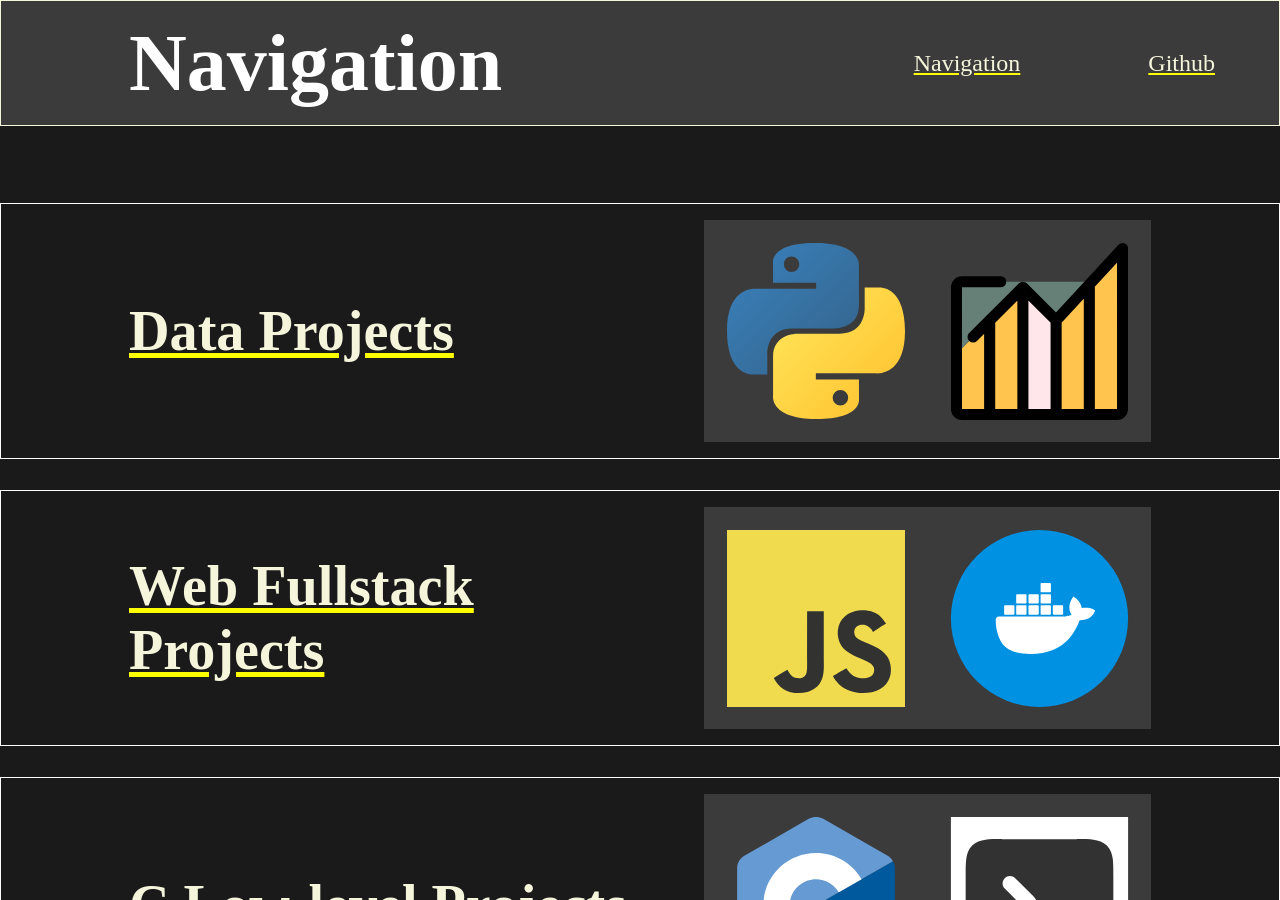
<file: index.html>
<!DOCTYPE html>
<html lang="en">
<head>
    <meta charset="UTF-8">
    <meta name="viewport" content="width=device-width, initial-scale=1.0">
    <!--<base href="https://www.mywebsite.com">  <!- This doesnt seem to work- Only affects relative URLS, dont get that yet. -->
    <title>Navigation</title> <!-- This should be the category so only Navigation-->
    <link rel="stylesheet" href="css/variables.css">
    <link rel="stylesheet" href="css/layout2.css">
    <link rel="stylesheet" href="css/Categories.css">
</head>
<body>

<main>

<div id="Layout"></div>



<div class="main-div">
    <div class="space-div-cols"></div>
    <div class="columns">   <!-- Need to have a css file for this Navigation_Categories.css and then a layout_nav_1-->
                            <!-- So for this I need to have the title and then the image diretly right to it. 
                                    1 row = 1 Title and 1 Image 
                                    I need 3 rows (Data, Web, C)
                            -->
            
            <a href="Project_Lists/Data_Projects.html">
                <h3>Data Projects</h3>
                <div class="medium-img">
                    <div>
                        <img src="svg/python.svg" alt="icon">
                        <img src="svg/stats-chart-svgrepo-com.svg" alt="icon">
                    </div>
                </div>
            </a>
            <a href="Project_Lists/Fullstack_Web.html">
                <h3>Web Fullstack Projects </h3>
                <div class="medium-img">
                    <div>
                        <img src="svg/javascript.svg" alt="icon">
                        <img src="svg/docker-badge.svg" alt="icon">
                    </div>

                </div>
            </a>
            <a href="Project_Lists/C_Low_Level_Projects.html">
                <h3>C Low-level Projects</h3>
                <div class="medium-img">
                    <div>
                        <img src="svg/c.svg" alt="icon">
                        <img src="svg/terminal-svgrepo-com(2).svg" alt="icon">
                    </div>
                </div>
            </a>


            <a href="Project_Lists/AI_Projects.html">
                <h3>AI Projects </h3>
                <div class="medium-img">
                    <div>
                        <img src="svg/openai.svg" alt="icon">
                    </div>
                </div>
            </a>

    </div>
    <div class="space-div-cols"></div>   

<script src="js/Layout.js"></script>
    <script> 
        Layout("Layout", "layout/Layout2.html")
    </script>
</main>
</body>
</file>
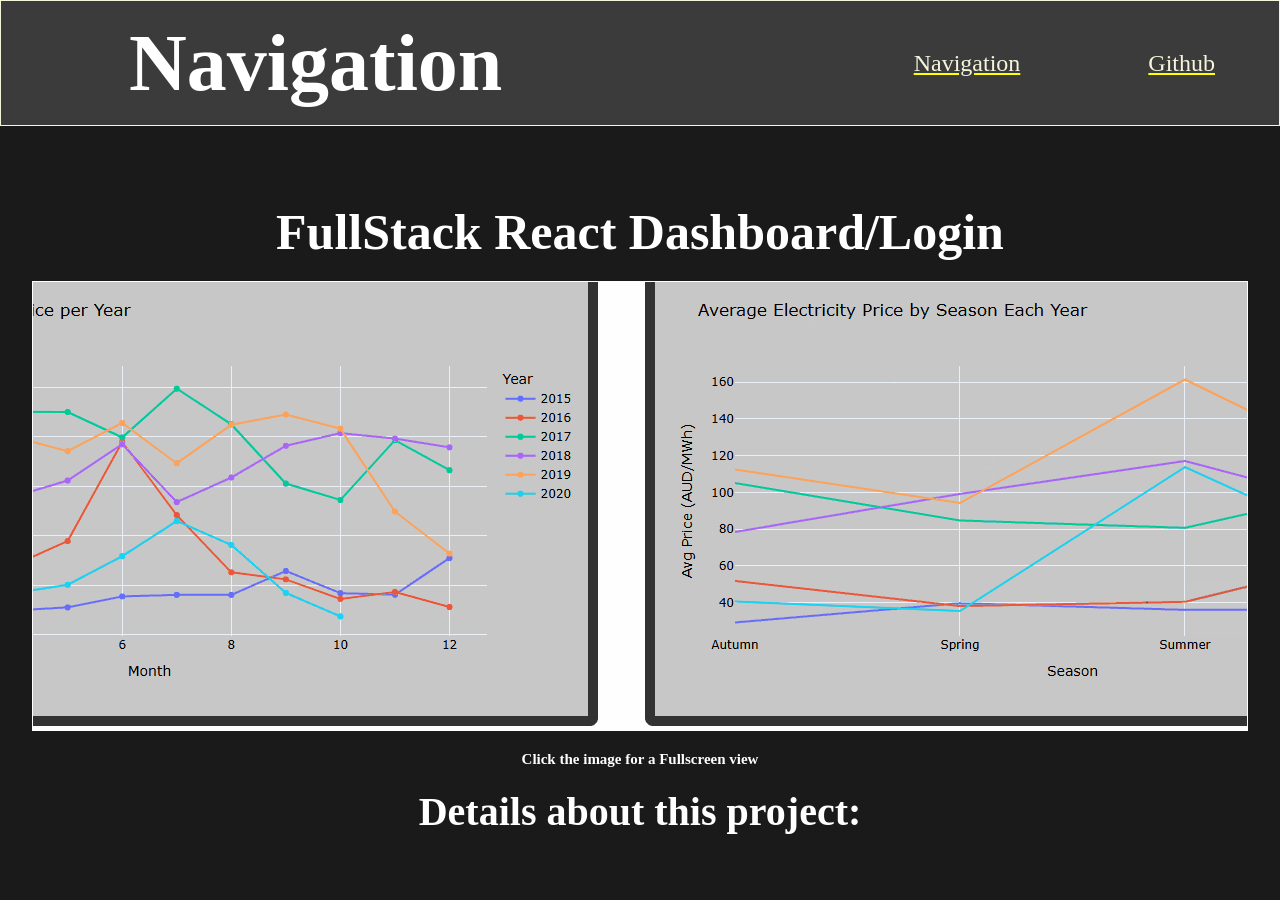
<file: Project_Details/Dash_Dashboard.html>
<!DOCTYPE html>
<html lang="en">
<head>
    <meta charset="UTF-8">
    <meta name="viewport" content="width=device-width, initial-scale=1.0">
    <!--<base href="https://www.mywebsite.com">  <!- This doesnt seem to work- Only affects relative URLS, dont get that yet. -->
    <title>Navigation</title> <!-- This should be the category so only Navigation-->
    <link rel="stylesheet" href="../css/variables.css">
    <link rel="stylesheet" href="../css/layout4.css">
    <link rel="stylesheet" href="../css/Project_Details.css">
</head>

<div id="Layout"></div>



<div class="main-div">
    <div class="space-div-cols"></div>
    

    <div class="projects">

        <div class="title">
            <h1>FullStack React Dashboard/Login</h1>                  
        </div>     
        
        <div class="very-large-img" onClick="openGifViewer()">
            <img src="../gifs/Data.gif" class="large-gif">
        </div>
        <h5>Click the image for a Fullscreen view</h5>
        <div id="gifViewer" class="gif-viewer" onClick="closeGifViewer()">
            <img src="../gifs/Data.gif">
        </div>
             <div class="details-title">
            <h1>Details about this project:</h1>                  
        </div>
        <div class="details">
            <div class="space-4"></div>
            <h2> The following explanation will cover:
                    
            </h2>
            <div class="space-2"></div>
            <ul>
                <li>What the project is about</li>
                <li>The tools being used</li>
                <li>What has been implemented</li>
            </ul>
            <div class="space-2"></div>
            <h2>Everything more technical will be available on <a href="https://github.com/Akuma-11001">Github</a>.</h2>


            <div class="space-4"></div>
            <div class="bottom-line-space-1"></div>
            <div class="space-1"></div>
            <div class="space-4"></div>
            <h2 style="color: yellow">About the project:</h2>
            <div class="space-3"></div>
            
            <h3>
    The project renders <span class="important_words">one Dashboard for each project</span> (I have two data projects). 
    For this, I used <span class="important_words">Dash</span>, so I didn't have to create a backend, but I am not sure 
    if creating one would be that much harder for me now.
    The <span class="important_words">data ETL process</span> is done beforehand, and I have divided the next steps into 
    <span class="important_words">Machine Learning (ML)</span> and <span class="important_words">Data Analysis</span>. 
    I didn't include the ML graphs in the Dashboard because I don't think they belong there, but they could have been included.

    I created <span class="important_words">two reports</span>, which cover most of what the ML process is about, including images.

    For these reports, I used <span class="important_words">Markdown (MD) files</span> and 
    <span class="important_words">Quarto</span> to generate <span class="important_words">automated PDF reports</span>.

    The graphs in the Dashboard are <span class="important_words">Plotly graphs</span>, but 
    in my <span class="important_words">Jupyter Notebooks (ipynb)</span> and reports, 
    I also used <span class="important_words">Matplotlib</span>.
            </h3>


            <div class="space-4"></div>
            <div class="space-3"></div>
            <h2 style="color: yellow">Tools:</h2>
            <div class="space-3"></div>
            <h3>Python, Pandas, Scikit-Learn, numpy, matplotlib, plotly, dash,
                 Quarto (for automated reports)</h3>


        </div>
    </div>

    <div class="space-div-cols"></div>

            

    <div class="space-div-cols"></div>   

<script src="../js/Layout.js"></script>
    <script> 
        Layout("Layout", "../layout/Layout2.html")
    </script>
</main>
</file>
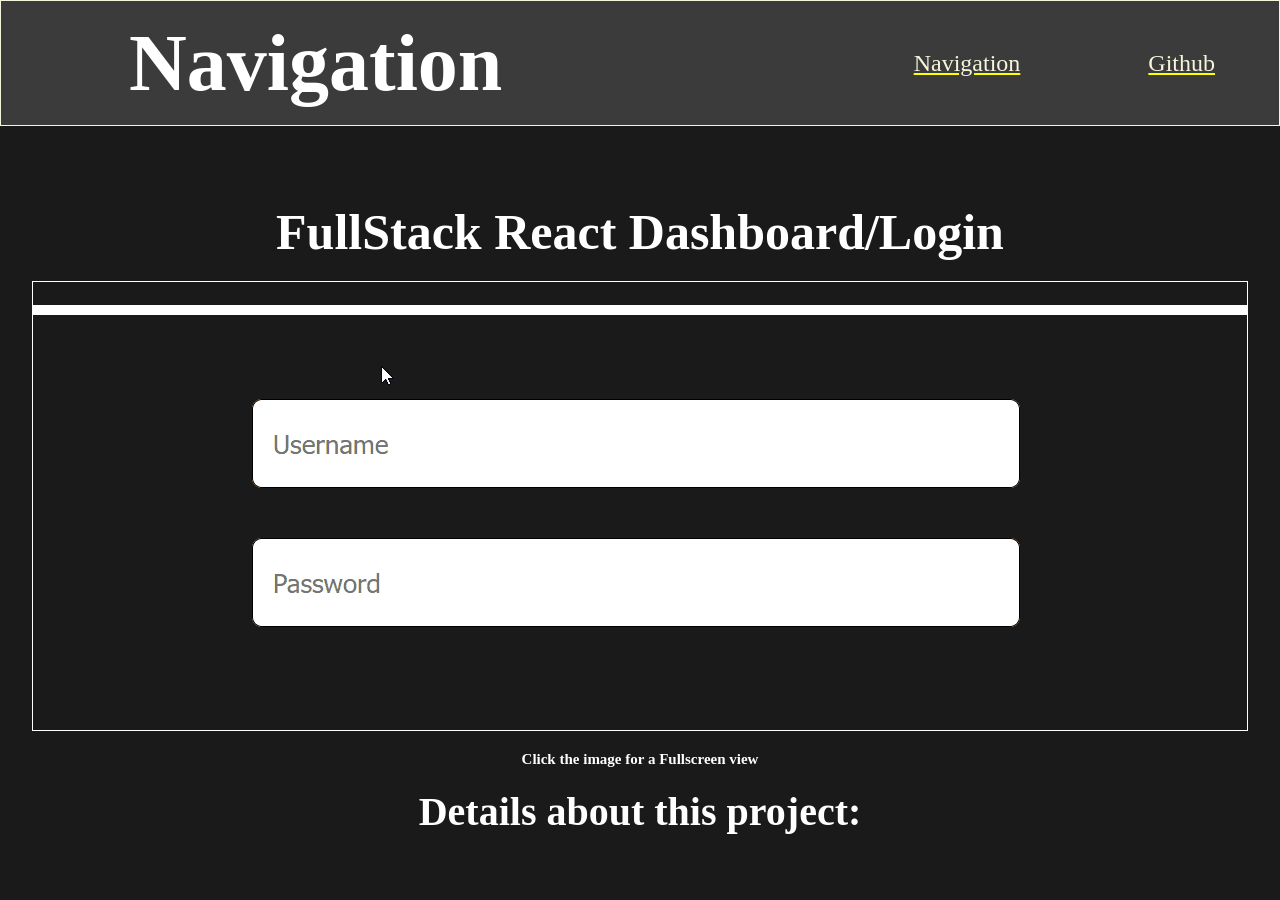
<file: Project_Details/FullStack_Website.html>
<!DOCTYPE html>
<html lang="en">
<head>
    <meta charset="UTF-8">
    <meta name="viewport" content="width=device-width, initial-scale=1.0">
    <!--<base href="https://www.mywebsite.com">  <!- This doesnt seem to work- Only affects relative URLS, dont get that yet. -->
    <title>Navigation</title> <!-- This should be the category so only Navigation-->
    <link rel="stylesheet" href="../css/variables.css">
    <link rel="stylesheet" href="../css/Project_Details.css">
    <link rel="stylesheet" href="../css/layout4.css">
</head>

<div id="Layout"></div>



<div class="main-div">
    <div class="space-div-cols"></div>
    

    <div class="projects">

        <div class="title">
            <h1>FullStack React Dashboard/Login</h1>                  
        </div>     

        <div class="very-large-img" onClick="openGifViewer()">
            <img src="../gifs/Web_Fullstack.gif" class="large-gif">
        </div>
        <h5>Click the image for a Fullscreen view</h5>
        <div id="gifViewer" class="gif-viewer" onClick="closeGifViewer()">
            <img src="../gifs/Web_Fullstack.gif">
        </div>
             <div class="details-title">
            <h1>Details about this project:</h1>                  
        </div>
        <div class="details">
            <div class="space-4"></div>
            <h2> The following explanation will cover:
                    
            </h2>
            <div class="space-2"></div>
            <ul>
                <li>What the project is about</li>
                <li>The tools being used</li>
                <li>What has been implemented</li>
            </ul>
            <div class="space-2"></div>
            <h2>Everything more technical will be available on <a href="https://github.com/Akuma-11001">Github</a>.</h2>

<!-- The explanation for every Project-->
            <div class="space-4"></div>
            <div class="bottom-line-space-1"></div>
            <div class="space-1"></div>
            <div class="space-4"></div>
            <h2 style="color: yellow">About the project:</h2>
            <div class="space-3"></div>
            <h3> 
                The project is a <span class="important_words">Full-Stack Dashboard</span> that uses
                <span class="important_words">FastAPI</span> for the backend and
                <span class="important_words">React</span> for the frontend.

                It features a <span class="important_words">Login and Registration System</span>,
                with user data stored in a <span class="important_words">PostgreSQL Database</span>.
                Each user is assigned a role (<span class="important_words">Admin or User</span>).

                Based on their role, users receive different access permissions and are redirected
                to different dashboard URLs. Currently, both dashboards share the same functionality,
                but the login system already handles
                <span class="important_words">role-based redirection</span>.

                The dashboard currently renders <span class="important_words">Plotly graphs</span>
                generated by the Python backend and includes a
                <span class="important_words">User Management Table</span>
                with filtering and search capabilities.

                The project also uses <span class="important_words">Docker</span> for containerization.

                The application is still under active development, with additional features and
                improvements planned.


            </h3>

            <div class="space-4"></div>
            <div class="space-3"></div>
            <h2 style="color: yellow">Tools:</h2>
            <div class="space-3"></div>
            <h3>FastAPI, Plotly, React, Docker, </h3>


        </div>
    </div>

    <div class="space-div-cols"></div>

            

    <div class="space-div-cols"></div>   

<script src="../js/Layout.js"></script>
    <script> 
        Layout("Layout", "../layout/Layout2.html")
    </script>
</main>
</file>
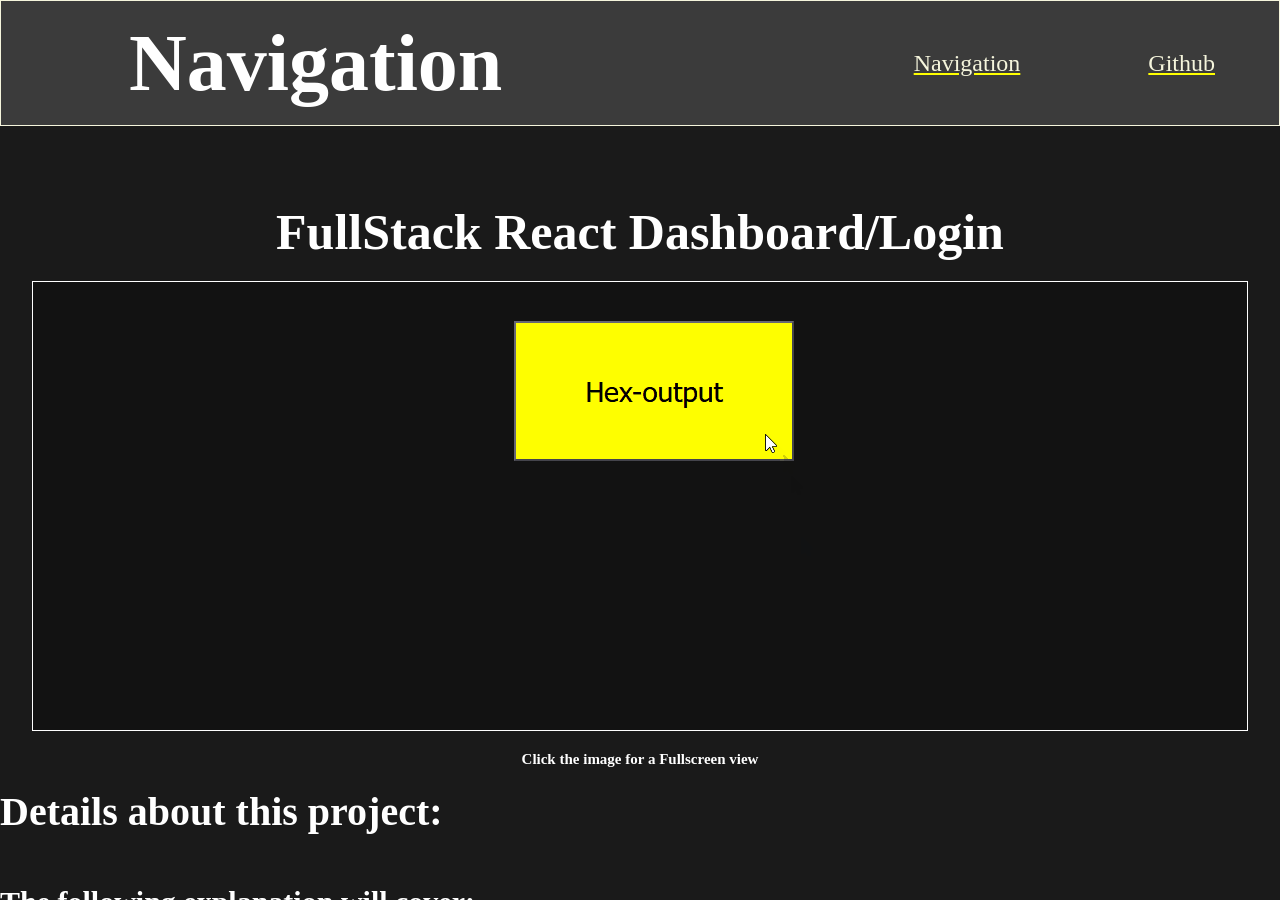
<file: Project_Details/TCP_Server.html>
<!DOCTYPE html>
<html lang="en">
<head>
    <meta charset="UTF-8">
    <meta name="viewport" content="width=device-width, initial-scale=1.0">
    <!--<base href="https://www.mywebsite.com">  <!- This doesnt seem to work- Only affects relative URLS, dont get that yet. -->
    <title>Navigation</title> <!-- This should be the category so only Navigation-->
    <link rel="stylesheet" href="../css/variables.css">
    <link rel="stylesheet" href="../css/layout4.css">
    <link rel="stylesheet" href="../css/Project_Details.css">
</head>

<div id="Layout"></div>



<div class="main-div">
    <div class="space-div-cols"></div>
    

    <div class="projects">

        <div class="title">
            <h1>FullStack React Dashboard/Login</h1>                  
        </div>     

        <div class="very-large-img" onClick="openGifViewer()">
            <img src="../gifs/Tcp.gif" class="large-gif">
        </div>
        <h5>Click the image for a Fullscreen view</h5>
        <div id="gifViewer" class="gif-viewer" onClick="closeGifViewer()">
            <img src="../gifs/Tcp.gif">
        </div>
             <div class="details-title">
             <div class="details-title">
            <h1>Details about this project:</h1>                  
        </div>
        <div class="details">
            <div class="space-4"></div>
            <h2> The following explanation will cover:
                    
            </h2>
            <div class="space-2"></div>
            <ul>
                <li>What the project is about</li>
                <li>The tools being used</li>
                <li>What has been implemented</li>
            </ul>
            <div class="space-2"></div>
            <h2>Everything more technical will be available on <a href="https://github.com/Akuma-11001">Github</a>.</h2>

<!-- The explanation for every Project-->
            <div class="space-4"></div>
            <div class="bottom-line-space-1"></div>
            <div class="space-1"></div>
            <div class="space-4"></div>
            <h2 style="color: yellow">About the project:</h2>
            <div class="space-3"></div>
            <h3> 
                This project is a <span class="important_words">TCP Server Website</span> written in
                <span class="important_words">C</span>, using only the necessary
                <span class="important_words">Linux socket libraries</span> on Arch Linux.

                To connect the frontend with the TCP server, I implemented a
                <span class="important_words">Gateway Server</span>. It receives JSON data from the frontend
                and forwards it to the TCP server, where operations such as encryption can be performed.

                The project also uses <span class="important_words">Docker</span> to make it possible
                for Windows users to run the application.

                Although a TCP server is not strictly necessary for a website with a C backend,
                my goal was to demonstrate how <span class="important_words">TCP communication</span>
                can be integrated into a web application. The planned visualizer will display
                the TCP packets exchanged between the gateway and the TCP server, making the
                communication process easier to understand.

                Currently, the TCP server sends data to the gateway over TCP. The gateway then
                converts the received data into <span class="important_words">JSON</span> and forwards it
                to the frontend for rendering.

                The <span class="important_words">TCP visualizer</span> is still under development.
                However, the underlying communication already works: the server currently
                <span class="important_words">prints</span> the
                <span class="important_words">hexadecimal data</span> to the
                <span class="important_words">terminal</span>, while the website
                <span class="important_words">successfully displays</span> standard
                <span class="important_words">HTML</span> content. This demonstrates that both the TCP
                communication and the frontend rendering are already functional.
            </h3>

            <div class="space-4"></div>
            <div class="space-3"></div>
            <h2 style="color: yellow">Tools:</h2>
            <div class="space-3"></div>
            <h3>
                C, Docker, Linux Arch socket libary
            </h3>


        </div>
    </div>

    <div class="space-div-cols"></div>

            

    <div class="space-div-cols"></div>   

<script src="../js/Layout.js"></script>
    <script> 
        Layout("Layout", "../layout/Layout2.html")
    </script>
</main>
</file>
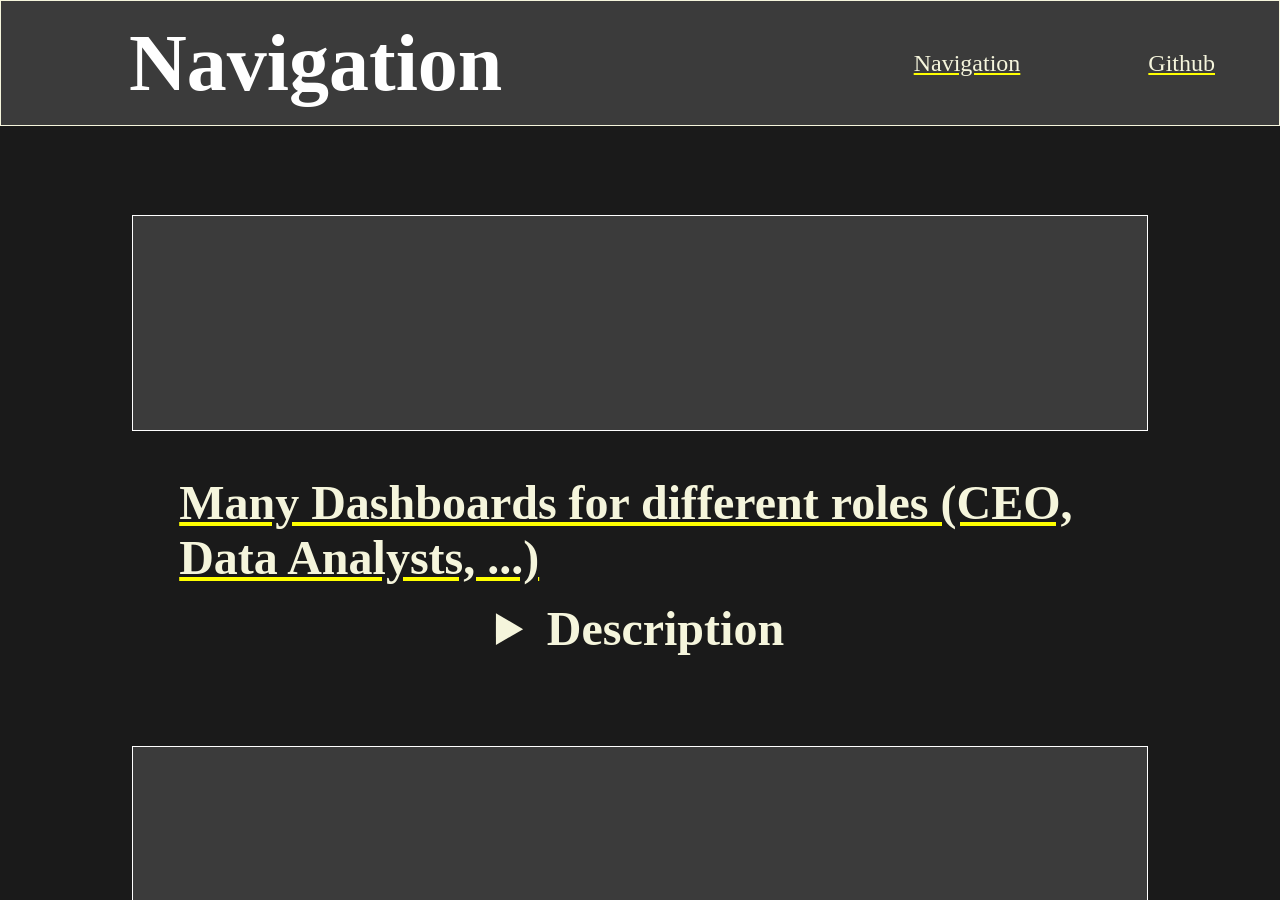
<file: Project_Lists/AI_Projects.html>
<!DOCTYPE html>
<html lang="en">
<head>
    <meta charset="UTF-8">
    <meta name="viewport" content="width=device-width, initial-scale=1.0">
    <!--<base href="https://www.mywebsite.com">  <!- This doesnt seem to work- Only affects relative URLS, dont get that yet. -->
    <title>Navigation</title> <!-- This should be the category so only Navigation-->
    <link rel="stylesheet" href="../css/variables.css">
    <link rel="stylesheet" href="../css/layout2.css">
    <link rel="stylesheet" href="../css/Project_List.css">
</head>

<div id="Layout"></div>



<div class="main-div">
    <div class="space-div-cols"></div>

<!-- Project 1-->
    <div class="projects">
        <a href="../Project_Details/" class="large-img">
            <div><img></div> 
        </a>
        <div class="title_and_description">
            <a href="">Many Dashboards for different roles (CEO, Data Analysts, ...)</a>                  
            <details>
                <summary>Description</summary>
                <h3> Link has more details. Language, Libaries, Description (This is a...) with 1 sentence
                </h3>
            </details>
        </div>                                            
    </div>

    <div class="space-div-cols"></div>

<!-- Project 2-->
    <div class="projects">
        <a href="#" class="large-img">
            <div><img></div>
        </a>
        <div class="title_and_description">
            <a href="#">In Work...</a>                  
            <details>
                <summary>Description</summary>
                <h3>The next project that is being worked on.
                </h3>
            </details>
        </div>                                            
    </div>
            

    <div class="space-div-cols"></div>   

<script src="../js/Layout.js"></script>
    <script> 
        Layout("Layout", "../layout/Layout2.html")
    </script>
</main>
</file>
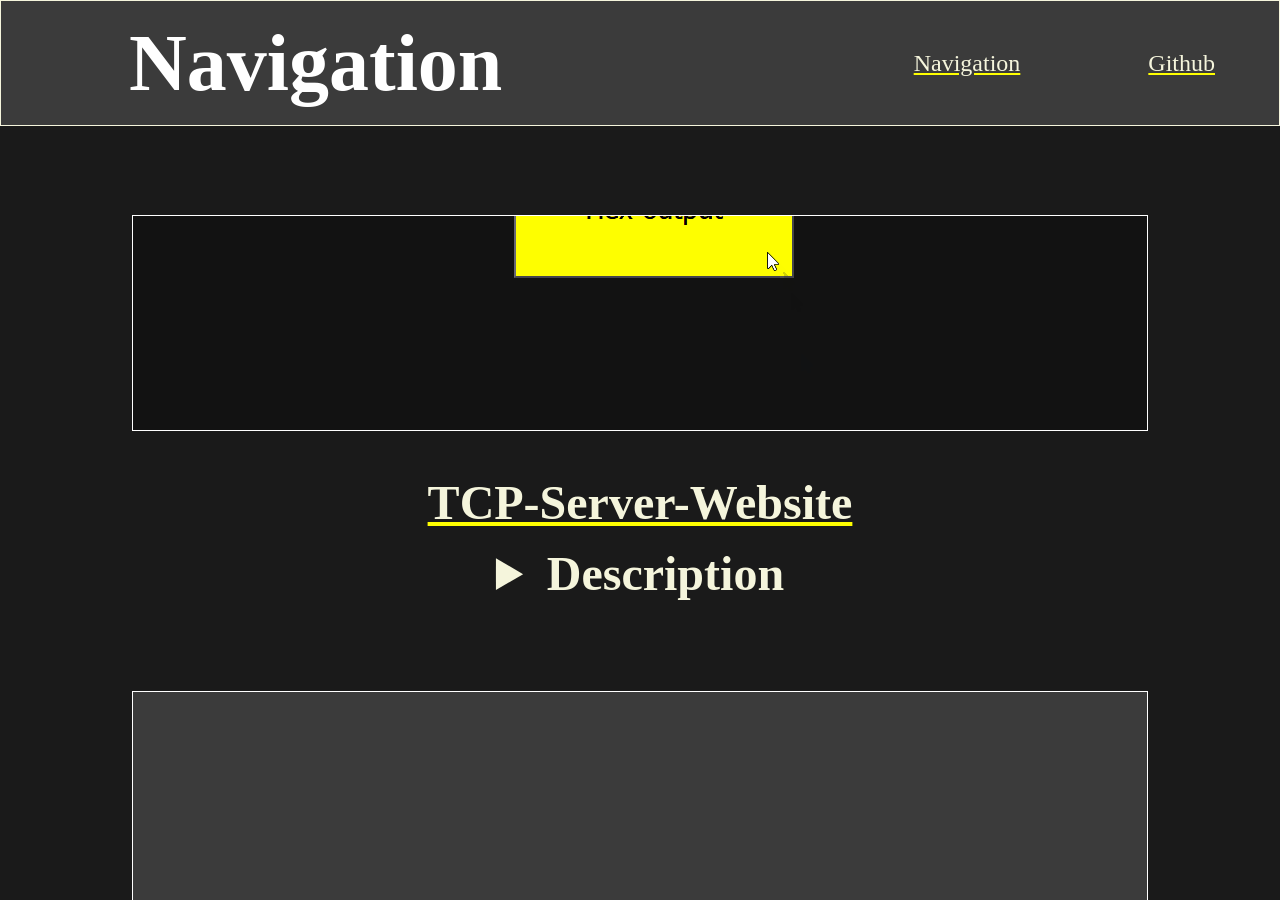
<file: Project_Lists/C_Low_Level_Projects.html>
<!DOCTYPE html>
<html lang="en">
<head>
    <meta charset="UTF-8">
    <meta name="viewport" content="width=device-width, initial-scale=1.0">
    <!--<base href="https://www.mywebsite.com">  <!- This doesnt seem to work- Only affects relative URLS, dont get that yet. -->
    <title>Navigation</title> <!-- This should be the category so only Navigation-->
    <link rel="stylesheet" href="../css/variables.css">
    <link rel="stylesheet" href="../css/layout2.css">
    <link rel="stylesheet" href="../css/Project_List.css">
</head>

<div id="Layout"></div>



<div class="main-div">
    <div class="space-div-cols"></div>

<!-- Project 1-->
    <div class="projects">
        <a href="../Project_Details/TCP_Server.html" class="large-img">
            <div><img src="../gifs/Tcp.gif" class="medium-gif"></div>
        </a>
        <div class="title_and_description">
            <a href="../Project_Details/TCP_Server.html">TCP-Server-Website</a>                  
            <details>
                <summary>Description</summary>
                <h3> Link has more details:
                </h3>
                <h3> Description: Written in C. I only used the really needed libaries for sockets. Has 2 Servers (TCP and Gateway) and the JS frontend client.
                </h3>
            </details>
        </div>                                            
    </div>

    <div class="space-div-cols"></div>

<!-- Project 2-->
    <div class="projects">
        <a href="#" class="large-img">
            <div><img></div>
        </a>
        <div class="title_and_description">
            <a href="#">In Work...</a>                  
            <details>
                <summary>Description</summary>
                <h3>The next project that is being worked on.
                </h3>
            </details>
        </div>                                            
    </div>
            

    <div class="space-div-cols"></div>   

<script src="../js/Layout.js"></script>
    <script> 
        Layout("Layout", "../layout/Layout2.html")
    </script>
</main>
</file>
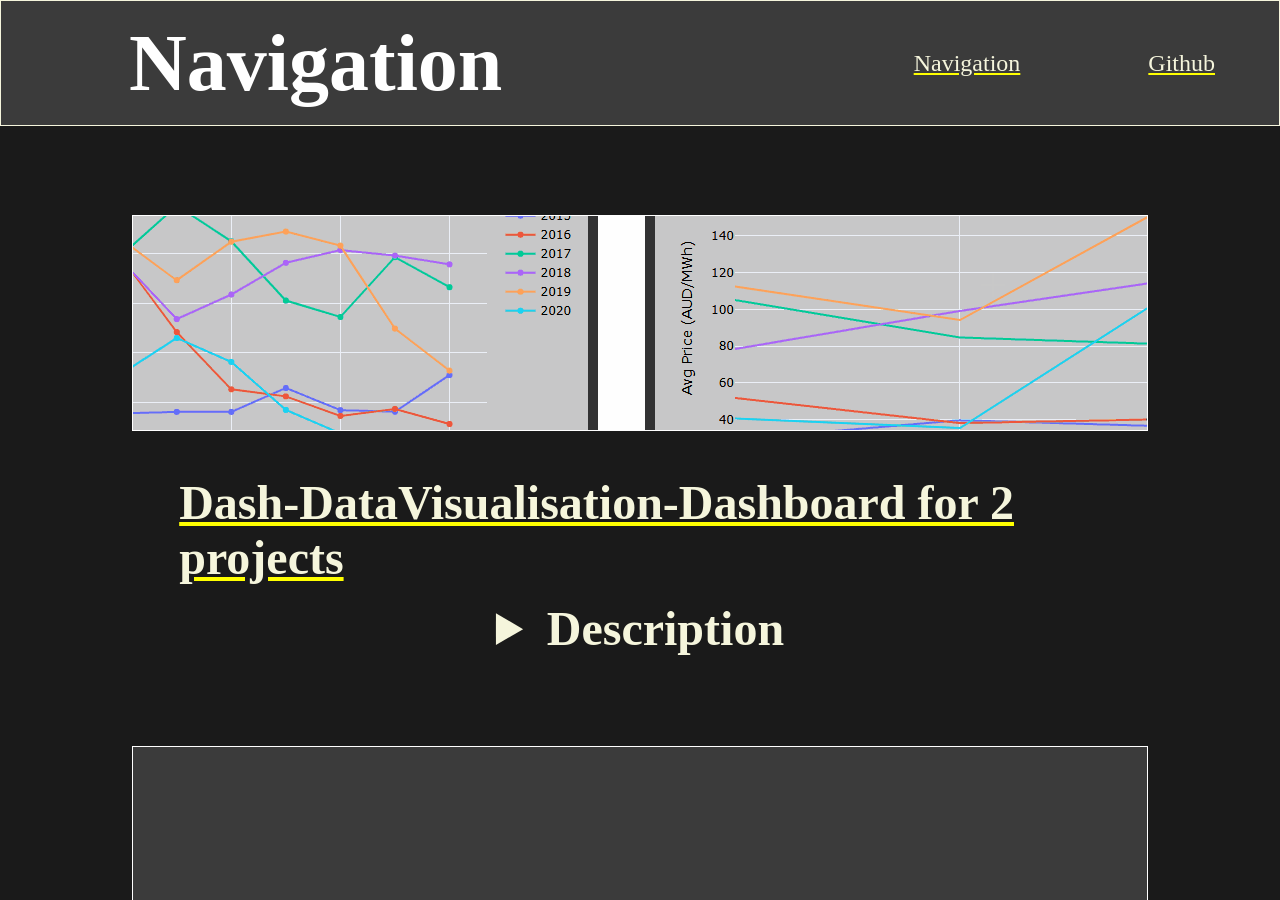
<file: Project_Lists/Data_Projects.html>
<!DOCTYPE html>
<html lang="en">
<head>
    <meta charset="UTF-8">
    <meta name="viewport" content="width=device-width, initial-scale=1.0">
    <!--<base href="https://www.mywebsite.com">  <!- This doesnt seem to work- Only affects relative URLS, dont get that yet. -->
    <title>Navigation</title> <!-- This should be the category so only Navigation-->
    <link rel="stylesheet" href="../css/variables.css">
    <link rel="stylesheet" href="../css/layout2.css">
    <link rel="stylesheet" href="../css/Project_List.css">
</head>

<div id="Layout"></div>



<div class="main-div">
    <div class="space-div-cols"></div>

<!-- Project 1-->
    <div class="projects">
        <a href="../Project_Details/Dash_Dashboard.html" class="large-img">
            <div><img src="../gifs/Data.gif" class="medium-gif"></div>
        </a>
        <div class="title_and_description">
            <a href="../Project_Details/Dash_Dashboard.html">Dash-DataVisualisation-Dashboard for 2 projects</a>                  
            <details>
                <summary>Description</summary>
                <h3> Link has more details:
                </h3>
                <h3> Description: Written in Python. Uses Dash instead of a fullstack, so not really fullstack. Uses Quarto for making reports with Markdown. Has 2 reports. 
                </h3>
            </details>
        </div>                                            
    </div>

    <div class="space-div-cols"></div>

<!-- Project 2-->
    <div class="projects">
        <a href="#" class="large-img">
            <div><img></div>
        </a>
        <div class="title_and_description">
            <a href="#">In Work...</a>                  
            <details>
                <summary>Description</summary>
                <h3>The next project that is being worked on.
                </h3>
            </details>
        </div>                                            
    </div>
            

    <div class="space-div-cols"></div>   

<script src="../js/Layout.js"></script>
    <script> 
        Layout("Layout", "../layout/Layout2.html")
    </script>
</main>
</file>
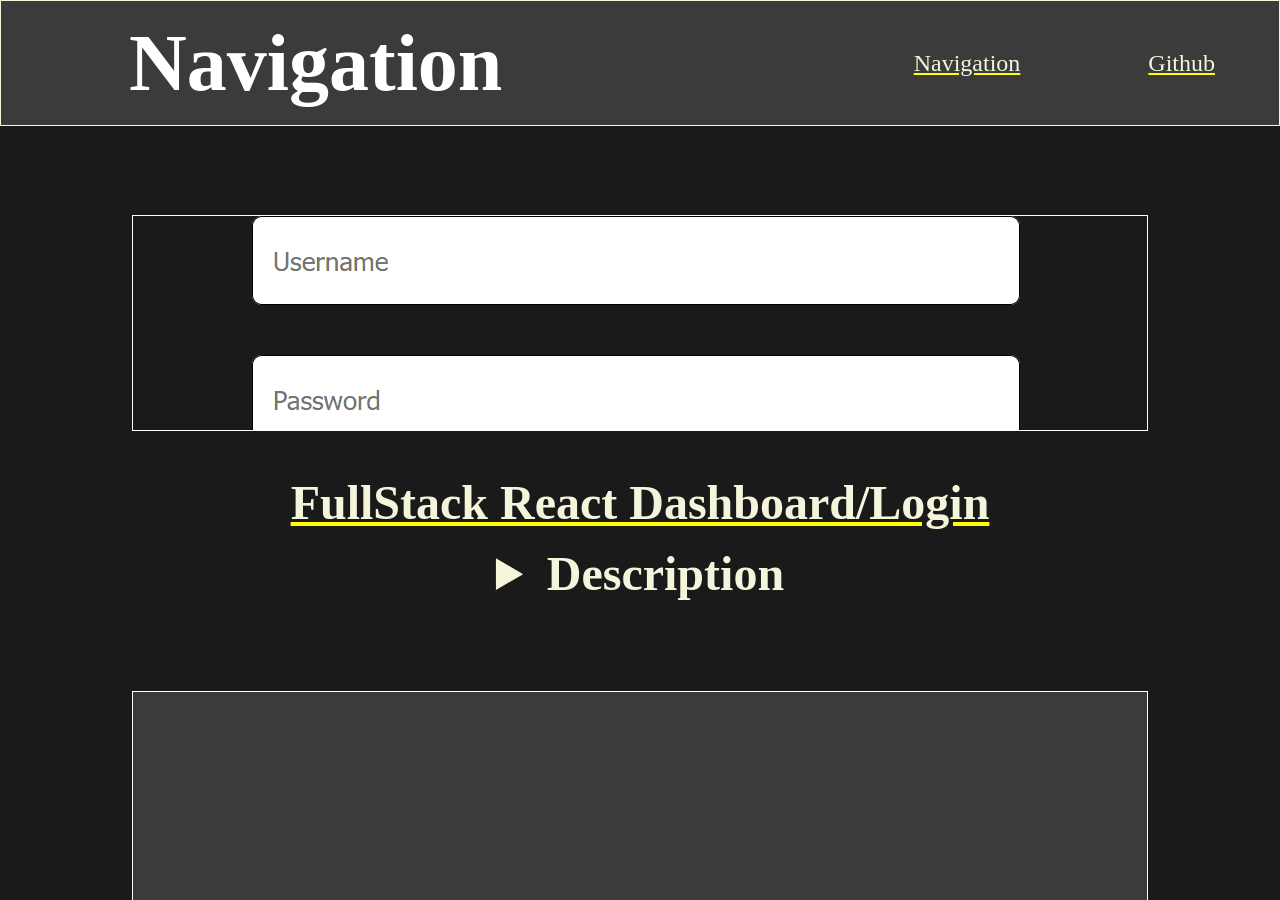
<file: Project_Lists/Fullstack_Web.html>
<!DOCTYPE html>
<html lang="en">
<head>
    <meta charset="UTF-8">
    <meta name="viewport" content="width=device-width, initial-scale=1.0">
    <!--<base href="https://www.mywebsite.com">  <!- This doesnt seem to work- Only affects relative URLS, dont get that yet. -->
    <title>Navigation</title> <!-- This should be the category so only Navigation-->
    <link rel="stylesheet" href="../css/variables.css">
    <link rel="stylesheet" href="../css/layout2.css">
    <link rel="stylesheet" href="../css/Project_List.css">
</head>

<div id="Layout"></div>



<div class="main-div">
    <div class="space-div-cols"></div>

<!-- Project 1-->
    <div class="projects">
        <a href="../Project_Details/FullStack_Website.html" class="large-img">


            <div><img src="../gifs/Web_Fullstack.gif" class="medium-gif"></div>
        </a>
        <div class="title_and_description">
            <a href="../Project_Details/FullStack_Website.html">FullStack React Dashboard/Login</a>                  
            <details>
                <summary>Description</summary>
                <h3> Link has more details:
                </h3>
                <h3> Description: React on the frontend, with FastAPI on the backend. Has Login. Registration, JWT(encryption), docker, and a Dashboard.
                </h3>
            </details>
        </div>                                            
    </div>

    <div class="space-div-cols"></div>

<!-- Project 2-->
    <div class="projects">
        <a href="#" class="large-img">
            <div><img></div>
        </a>
        <div class="title_and_description">
            <a href="#">In Work...</a>                  
            <details>
                <summary>Description</summary>
                <h3>The next project that is being worked on.
                </h3>
            </details>
        </div>                                            
    </div>
            

    <div class="space-div-cols"></div>   

<script src="../js/Layout.js"></script>
    <script> 
        Layout("Layout", "../layout/Layout2.html")
    </script>
</main>
</file>
<file: css/variables.css>
* {
    box-sizing: border-box;
    margin: 0;
    padding: 0;
}

/* At some point the font size has to be changed to 10px or so instead of 16px for the global rem size*/ 

html, body {
    height: 100%;           /* So I always have to set this.*/
     
    
}

:root {
    --sidebar-width: 10vw;
    --color1: ;
    --color2: #3b3b3b;
    --color3: #F5F5dc;
}
/* I am not sure if it has to be defined in its own file or if I can have root for every css file*/
</file>
<file: css/layout2.css>
/* At some point the font size has to be changed to 10px or so instead of 16px for the global rem size*/ 

/*###########*/
/*
The variables being uses are defined in root, which is its own file
*/
/*##########*/



/*------------------------------------------------*/
    /* Explanations for some CSS things - Start */
/*------------------------------------------------*/
/* 

Padding: top right bottom left - Same thing for the margin or border or probably anything else with these arguments 
Flexbox: flex: has 3 parameters (grow, shrink, and something, mostly for auto or 0 I guess)
        - I should always use flex: 1 or flex: 1 1 auto; and so on and not do too much vh or %. I think % is ok, but only after I did flex: 1 or so, because thats flexbox usage.
        - Using width or height is ok, because every container inside the flexbox container that uses flex: ; will still split the size of the 
            remaining px between every container using flex: ;


rem: uses html font size as a point of reference html font size 20: 1rem = 20px
vh: viewport-height
vw: viewport-width

*/
/*------------------------------------------------*/
    /* Explanations for some CSS things - End */
/*------------------------------------------------*/

/*------------------------------------------------*/
                /* Header */
/*------------------------------------------------*/
.header {
    display: flex;
    justify-content: space-between;
    align-items: center;
    flex-direction: row;
    width: 100%;
    height: 14vh;
    background-color: var(--color2);
    border: 1px solid var(--color3);
}

.header nav {
    width: 60vw;
}

.header a {
    color: var(--color3);
    text-decoration: underline yellow;
    font-size: 1.5rem;
}



.header a[href]:hover {
    color: yellow;
}



.header .nav-h1 {
    align-items: center;
    width: 40vw;
    padding: 0 0 0 8rem;
    font-size: 5rem;
}



.header .nav-list {
    display: flex;
    justify-content: right;
    align-items: center;
    flex-direction: row;

    width: 100%;
    gap: 8rem;

    padding-right: 4rem;

    list-style: none;
}

















@media (max-width: 450px) { /* Phones*/

    .header .nav-h1 {
        width: auto;
        padding: 0 0 0 2rem;
    }

    .header nav {
        width: auto;
    }

    .header .nav-list {
        padding: 0 2rem 0 0;
        gap: 2rem;
    }
}


@media (min-width: 700px) and (max-width: 900px) { /* Tablets*/

                   
/* The factor for gaps and padding is diffrent. Dont know a calculation for that yet*/

    .header .nav-h1 {
        padding: 0 0 0 4rem;
    }


    .header .nav-list {
        padding: 0 4rem 0 0;
        gap: 6rem;
    }
}
</file>
<file: css/Categories.css>
body {
    display: flex;
    flex-direction: column;

    margin: 0;

    background-color: #1a1a1a;
    color: white;

    /* Height and width is already done*/
}

.main-div {
    width: 100%;
    height: 86vh;
    
    overflow-y: scroll;
}

.space-div-cols {
    width: 100%;
    height: 10%;
}

.columns {
    display: flex;
    flex-direction: column;
    justify-content: space-between;


    height: 80%;
    gap: 5%;

    font-size: 3rem;
    font-weight: bold;

}


.columns > a {
    flex: 1;
    display: flex;
    flex-direction: row;
    align-items: center;
    justify-content: left;

    width: 100%;
    min-height: 16rem;

    padding: 0 0 0 0 ;

    border: 1px solid white;
}

.columns a[href] {
    color: var(--color3);
    text-decoration: underline yellow;;
}
.columns a[href]:hover {
    color: yellow;
}

.columns > a:hover {
    background-color: #2b2b2b;
}

.columns > a > h3 {
    width: 50%;
    padding: 0 0 0 8rem;
}




.columns > a > .medium-img {
    width: 50%;
    height: 100%;
    padding: 1rem 8rem 1rem 4rem;

}
.columns > a > .medium-img > div{ /* This div needs to be removed and then I can use img instead of div and delete the bg*/
    display: flex;
    align-items: center;
    justify-content: center;
    width: 100%;
    height: 100%;


    background: var(--color2); 
    
}
.columns > a > .medium-img  img{ /* This div needs to be removed and then I can use img instead of div and delete the bg*/
    width: 50%;
    height: 80%;


    
}






@media (max-width: 450px) { /* Phones*/

    html {
        font-size: 6px; /* I would go for something in between 350 and 450 to cover every phone. So 400. 1920 / 400 = 4.7.
                            16 / 4.7 = 3, but that wont work, because on a phone the ratio is diffrent (height > width)
                            Now, I have to add a bit to that. The factor is: 1.5
                        */
    }

    .space-div-cols {
        height: 15%;
    }

    .columns {
       height: 70%;
       gap: 12%;
    }


}


@media (min-width: 700px) and (max-width: 900px) { /* Tablets*/

    html {
        font-size: 11px; /*  1920 / 800 = 2.3, 16 / 2.3 = 7
                            Factor: 1.5         7 * 1.5 = 11
                        */
    }                       

/* The factor for gaps and padding is diffrent. Dont know a calculation for that yet*/



}
</file>
<file: css/layout4.css>
/* At some point the font size has to be changed to 10px or so instead of 16px for the global rem size*/ 

/*###########*/
/*
The variables being uses are defined in root, which is its own file
*/
/*##########*/



/*------------------------------------------------*/
    /* Explanations for some CSS things - Start */
/*------------------------------------------------*/
/* 

Padding: top right bottom left - Same thing for the margin or border or probably anything else with these arguments 
Flexbox: flex: has 3 parameters (grow, shrink, and something, mostly for auto or 0 I guess)
        - I should always use flex: 1 or flex: 1 1 auto; and so on and not do too much vh or %. I think % is ok, but only after I did flex: 1 or so, because thats flexbox usage.
        - Using width or height is ok, because every container inside the flexbox container that uses flex: ; will still split the size of the 
            remaining px between every container using flex: ;


rem: uses html font size as a point of reference html font size 20: 1rem = 20px
vh: viewport-height
vw: viewport-width

*/
/*------------------------------------------------*/
    /* Explanations for some CSS things - End */
/*------------------------------------------------*/

/*------------------------------------------------*/
                /* Header */
/*------------------------------------------------*/
.header {
    display: flex;
    justify-content: space-between;
    align-items: center;
    flex-direction: row;
    width: 100%;
    height: 14vh;
    background-color: var(--color2);
    border: 1px solid var(--color3);
}

.header nav {
    width: 60vw;
}

.header a {
    color: var(--color3);
    text-decoration: underline yellow;
    font-size: 2.4rem;
}



.header a[href]:hover {
    color: yellow;
}



.header .nav-h1 {
    align-items: center;
    width: 40vw;
    padding: 0 0 0 12.8rem;
    font-size: 8rem;
}



.header .nav-list {
    display: flex;
    justify-content: right;
    align-items: center;
    flex-direction: row;

    width: 100%;
    gap: 12.8rem;

    padding-right: 6.4rem;

    list-style: none;
}

















@media (max-width: 450px) { /* Phones*/

    .header .nav-h1 {
        width: auto;
        padding: 0 0 0 3.2rem;
    }

    .header nav {
        width: auto;
    }

    .header .nav-list {
        padding: 0 3.2rem 0 0;
        gap: 3.2rem;
    }
}


@media (min-width: 700px) and (max-width: 900px) { /* Tablets*/

                   
/* The factor for gaps and padding is diffrent. Dont know a calculation for that yet*/

    .header .nav-h1 {
        padding: 0 0 0 6.4rem;
    }


    .header .nav-list {
        padding: 0 6.4rem 0 0;
        gap: 9.6rem;
    }
}
</file>
<file: css/Project_Details.css>
/* Every other Screensize then the normal Desktop version is in the @media queries below*/
/* At some point the font size has to be changed to 10px or so instead of 16px for the global rem size*/ 

html {
    font-size: 10px;
}

body {
    display: flex;
    flex-direction: column;

    margin: 0;

    background-color: #1a1a1a;
    color: white;

    /* Height and width is already done*/
}






.main-div {
    width: 100%;
    height: 86vh;
    overflow-y: scroll;
}

.space-div-cols {
    width: 100%;
    height: 10%;
}


.projects {
    display: flex;
    flex-direction: column;
    justify-content: start;
    align-items: center;


    height: auto;
    gap: 2rem;

    font-size: 3rem;
    font-weight: bold;
}


.projects .title {

    font-size: 2.5rem;
}


.projects .very-large-img {
    display: flex;
    justify-content: center;
    align-items: center;

    width: 95%;
    height: 45rem;
    background: var(--color2);
    border: 1px solid white;

    overflow: hidden;

    cursor: pointer;
    transition: transform 0.3s ease;
}

.projects .very-large-img:hover {
    transform: scale(1.05);
}
.projects .details-title {
    font-size: 2rem;
}
.gif-viewer {
    display: none;
    position: fixed;
    z-index: 9999;

    top: 0;
    left: 0;
    width: 100%;
    height: 100%;

    background: rgba(0, 0, 0, 0.9);

    justify-content: center;
    align-items: center;
}

.gif-viewer img {
    max-width: 90%;
    max-height: 90%;
    object-fit: contain;
}

.gif-viewer.active {
    display: flex;
}






h5 {
    font-size: 1.5rem;
}
a {
    text-decoration: underline;
    text-decoration-color: yellow;
    color: white;
}





a:hover {
    text-decoration: underline;
    text-decoration-color: yellow;
    color: yellow;
}


.important_words {
    text-decoration: underline;
    text-decoration-color: #FFFF00;
    text-decoration-thickness: 0.2rem;
    text-underline-offset: 0.4rem;
}


.projects .details {
    display: flex;
    flex-direction: column;
    justify-content: center;
    align-items: left;

    width: 95%;
    list-style-position: inside;
    gap: 1rem;

    font-size: 2rem;
}
.projects .details .space-1 {
    width: 95%;
    height: 1rem;
}

.projects .details .space-2 {
    width: 95%;
    height: 2rem;
}
.projects .details .space-3 {
    width: 95%;
    height: 3rem;
}
.projects .details .space-4 {
    width: 95%;
    height: 4rem;
}

.projects .bottom-line-space-1 {
    width: 95%;
    height: 1rem;

    border-bottom: 1px solid white;
}

.projects .details > ul > li::marker {
    color: yellow;
}



/* Every other Screensize then the normal Desktop version*/ 

@media (max-width: 450px) { /* Phones*/

    html {
        font-size: 6px; /* I would go for something in between 350 and 450 to cover every phone. So 400. 1920 / 400 = 4.7.
                            16 / 4.7 = 3, but that wont work, because on a phone the ratio is diffrent (height > width)
                            Now, I have to add a bit to that. The factor is: 1.5
                        */
    }

    .space-div-cols {
        height: 15%;
    }

}


@media (min-width: 700px) and (max-width: 900px) { /* Tablets*/

    html {
        font-size: 11px; /*  1920 / 800 = 2.3, 16 / 2.3 = 7
                            Factor: 1.5         7 * 1.5 = 11
                        */
    }                       

/* The factor for gaps and padding is diffrent. Dont know a calculation for that yet*/



}
</file>
<file: css/Project_List.css>
body {
    display: flex;
    flex-direction: column;

    margin: 0;

    background-color: #1a1a1a;
    color: white;

    /* Height and width is already done*/
}

.main-div {
    width: 100%;
    height: 86vh;

    overflow-y: scroll;
}

.space-div-cols {
    width: 100%;
    height: 10%;
}


.projects {
    display: flex;
    flex-direction: column;
    justify-content: start;
    align-items: center;


    height: auto;
    gap: 2rem;

    font-size: 3rem;
    font-weight: bold;
}

.projects .large-img {
    display: flex;
    justify-content: center;
    align-items: center;

    width: 81%;
    height: 15rem;




}
.projects .large-img > div{ 
    display: flex;
    align-items: center;
    justify-content: center;

    width: 98%;
    height: 90%;

    border: 1px solid white;

    background: var(--color2); 

    cursor: pointer;
    overflow: hidden;
    transition: transform 0.3s ease;
}
.projects .large-img:hover > div {
    transform: scale(1.15);
}


.projects a[href] {
    color: var(--color3);
    text-decoration: underline yellow;

}
.projects a[href]:hover {
    color: yellow;

}



.projects .title_and_description {
    display: flex;
    flex-direction: column;
    align-items: center;
    width: 72%;
    gap: 1rem;
}

.projects .title_and_description > details {
    width: 100%;
}
.projects .title_and_description > details[open] {
    text-align: left;
}
.projects .title_and_description > details > summary {
    text-align: center;
    list-style-position: inside;
    cursor: pointer;
    color: var(--color3)
}
.projects .title_and_description > details >h3 {
    text-align: justify;
    font-size: 2rem;
}






@media (max-width: 450px) { /* Phones*/

    html {
        font-size: 6px; /* I would go for something in between 350 and 450 to cover every phone. So 400. 1920 / 400 = 4.7.
                            16 / 4.7 = 3, but that wont work, because on a phone the ratio is diffrent (height > width)
                            Now, I have to add a bit to that. The factor is: 1.5
                        */
    }

    .space-div-cols {
        height: 15%;
    }



}


@media (min-width: 700px) and (max-width: 900px) { /* Tablets*/

    html {
        font-size: 11px; /*  1920 / 800 = 2.3, 16 / 2.3 = 7
                            Factor: 1.5         7 * 1.5 = 11
                        */
    }                       

/* The factor for gaps and padding is diffrent. Dont know a calculation for that yet*/



}
</file>
